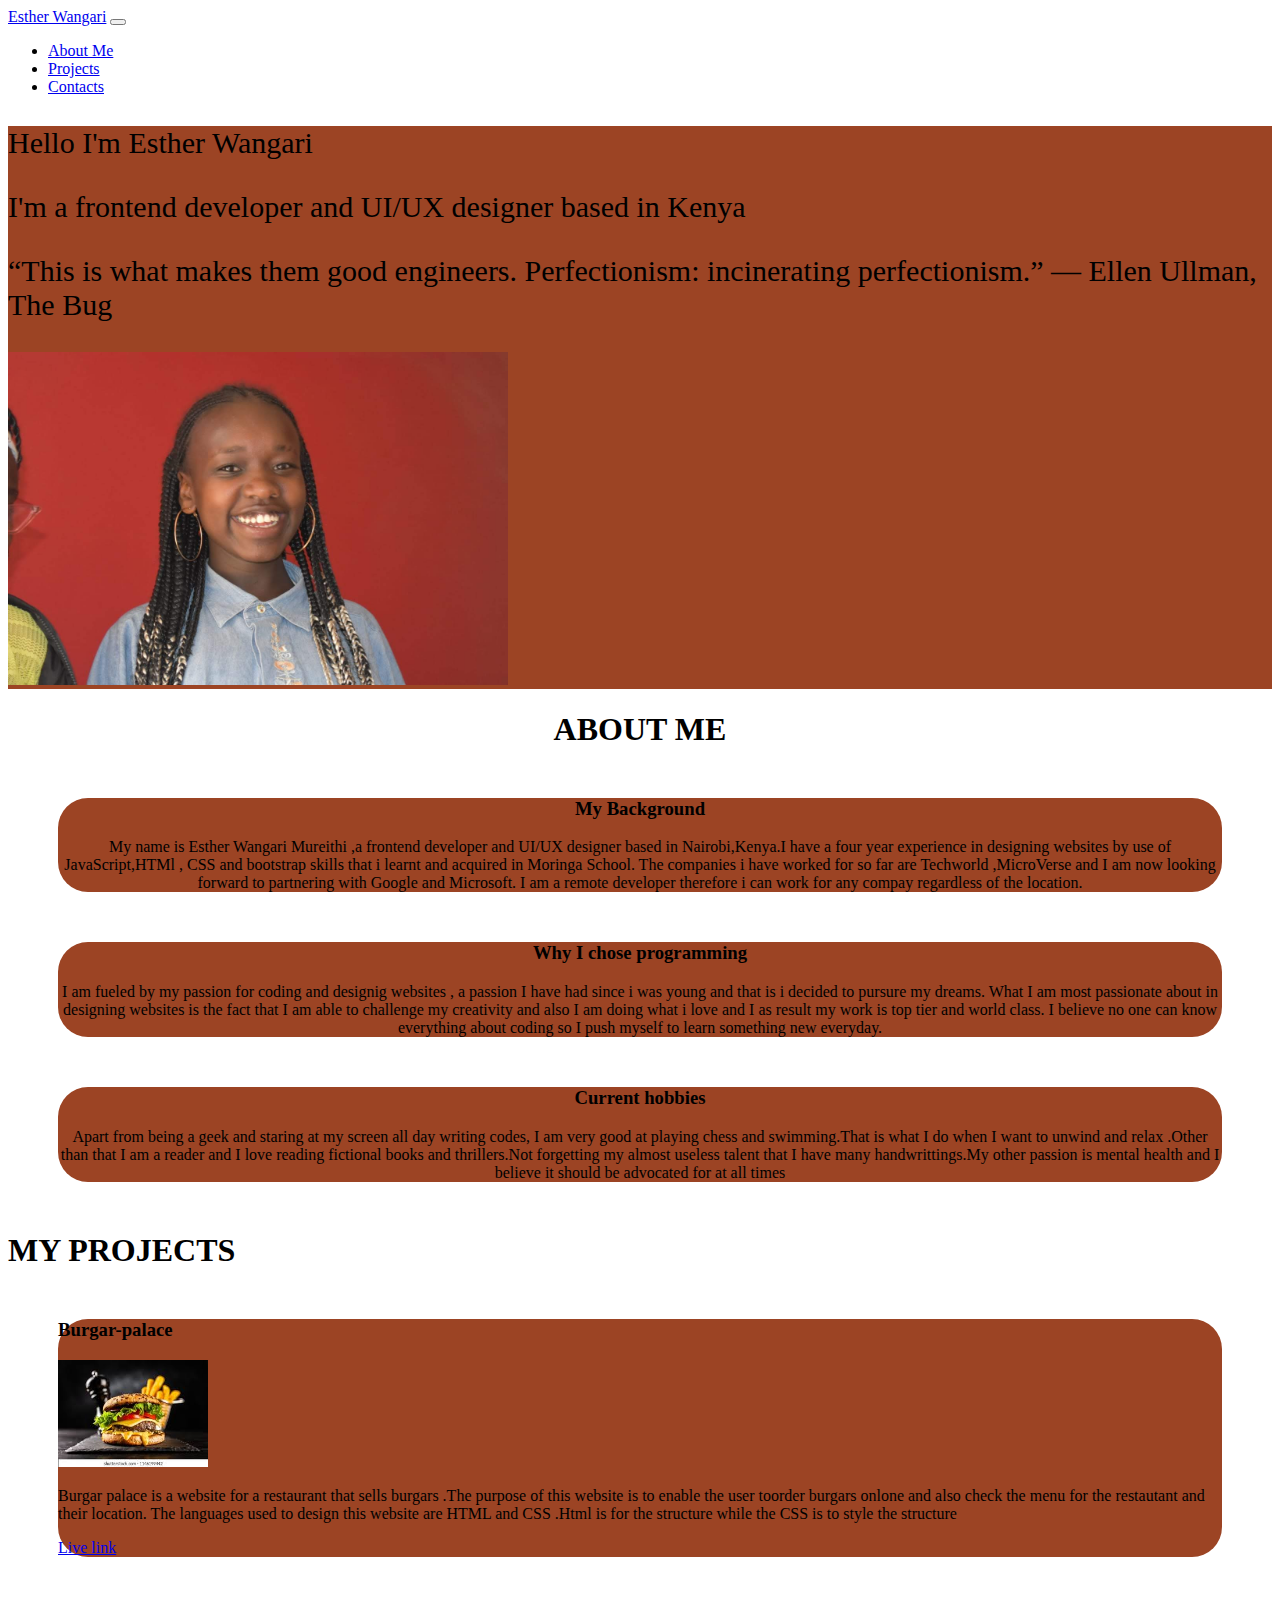
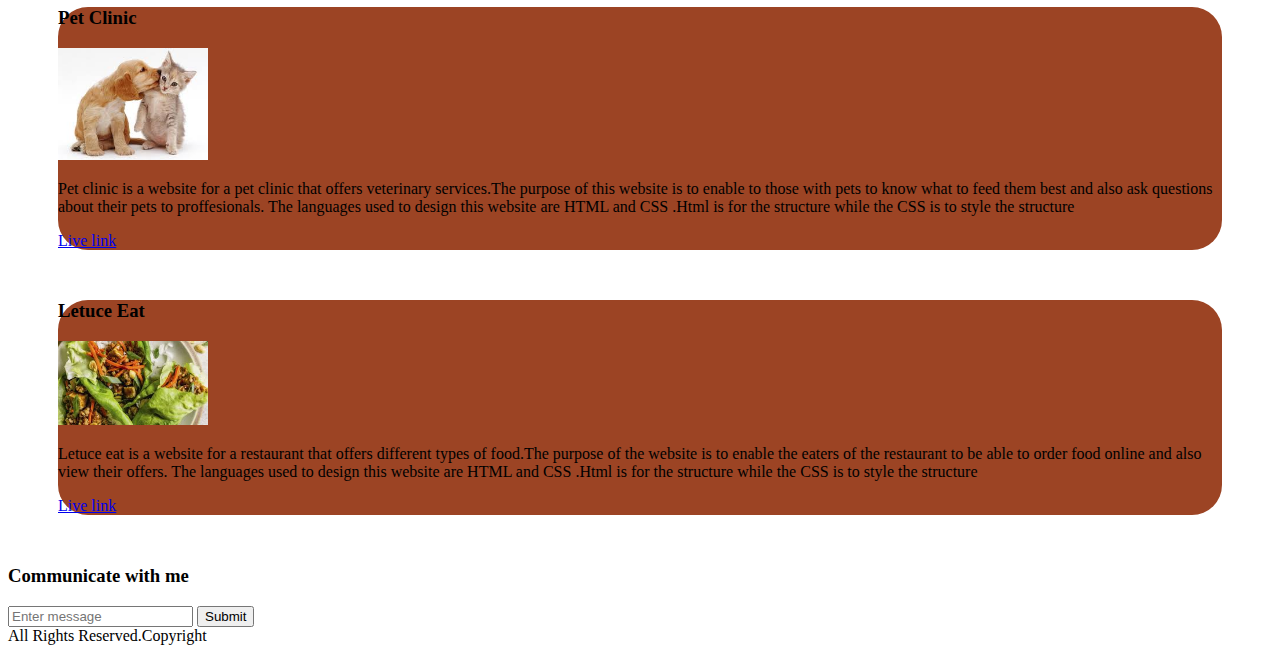
<file: index.html>
<!DOCTYPE html>
<html lang="en">
<head>
    <meta charset="UTF-8">
    <meta http-equiv="X-UA-Compatible" content="IE=edge">
    <meta name="viewport" content="width=device-width, initial-scale=1.0">
    <link href="https://cdn.jsdelivr.net/npm/bootstrap@5.1.3/dist/css/bootstrap.min.css" rel="stylesheet" integrity="sha384-1BmE4kWBq78iYhFldvKuhfTAU6auU8tT94WrHftjDbrCEXSU1oBoqyl2QvZ6jIW3" crossorigin="anonymous">
   <link rel="stylesheet" href="index.css">
    <title>Esther Portfolio</title>
</head>
<body>
    <!-- navigation bar -->
    <nav class="navbar navbar-expand-lg bg-dark navbar-dark" py-3>
        <div class="container">
        <a href="#" class="navbar-brand">Esther Wangari</a> 
    
        <button 
         class="navbar-toggler"
         type="button" 
         data-bs-toggle ="collapse" 
         data-bs-target ="#navmenu">
         <span class="navbar-toggler-icon" ></span> 
         </button>
    
        <div class="collapse navbar-collapse" id="navmenu" > 
            <ul class="navbar-nav ms-auto" >
                 <li class="nav-item">
                      <a href="about.html" class="nav-link">About Me</a>
                 </li>
                 <li class="nav-item">
                    <a href="#projects" class="nav-link">Projects</a>
               </li>
               <li class="nav-item">
                <a href="#contacts" class="nav-link">Contacts</a>
           </li>
            </ul>
        </div>
        </div>
    </nav>
    <section class="hello"  >
        <div class="container">
            <div class="text-dark row align-items-center justify-content-evenly my-image">
                <div class="col-md p-5"  >
                    
                    <p class=" message" >
                        Hello I'm Esther Wangari
                    </p>
                    <p class="message" >
                        I'm a frontend developer and UI/UX designer based in Kenya
                    </p>
                    <p class="message">
                        “This is what makes them good engineers. Perfectionism: incinerating perfectionism.”
                        ― Ellen Ullman, The Bug
                    </p>

                </div>
                <div class="col-lg pt-5 pb-5 ">
                    <img src="./images/IMG-20200422-WA0342.jpg" alt="" width="500px" >
                </div>
            </div>
        </div>
    </section>
    <section class="bg-dark">
        <div class="container">
            <div class="aboutme col-md pt-5  " >
                <h1 class="lead bolden text-light">ABOUT ME</h1>
                <div class="row text-centre g-4">
                  
                    <div class="col-md">
                      <div class="mycard  text-light ">
                          <div class="card-body text-center">
                             
                              <h3 class="background" >
                                  My Background
                              </h3>
                              <p class="card-text" >
                                  My name is Esther Wangari Mureithi ,a frontend developer and UI/UX designer based in Nairobi,Kenya.I have a four year 
                                  experience in designing websites by use of JavaScript,HTMl , CSS and bootstrap skills that i learnt and acquired in Moringa School.
                                  The companies i have worked for so far are Techworld ,MicroVerse and I am now looking forward to partnering with Google and Microsoft.
                                  I am a remote developer therefore i can work for any compay regardless of the location.

                             </p>
                             
                          </div>
                      </div>
                    </div>
                    <div class="col-md">
                        <div class="card text-light mycard ">
                            <div class="card-body text-center">
                               
                                <h3 class="card-title mb-3" >
                                    Why I chose programming
                                </h3>
                                <p class="card-text" >
                                 I am fueled by my passion for coding and designig websites , a passion I have had since i was young and that is i decided to pursure my dreams.
                                 What I am most passionate about in designing websites is the fact that I am able to challenge my creativity and also I am doing what i love 
                                 and I as result my work is top tier and world class. I believe no one can know everything about coding so I push myself to learn something
                                 new everyday.
                                </p>
                                
                            </div>
                        </div>
                    </div>
                    <div class="col-md">
                        <div class="card  text-light mycard ">
                            <div class="card-body text-center">
                                
                                <h3 class="card-title mb-3" >
                                    Current hobbies
                                </h3>
                                <p class="card-text" >
                                 Apart from being a geek and staring at my screen all day writing codes, I am very good at playing chess and swimming.That is what I 
                                 do when I want to unwind and relax .Other than that I am a reader and I love reading fictional books and thrillers.Not forgetting my almost useless talent that I have many handwrittings.My other passion is mental health and I believe it should be advocated for at all times
                                </p>
                               
                            </div>
                        </div>
                    </div>
                    
                </div>
            </div>
        </div>
    </section>
    <!-- projects done -->
    <section class="projects bg-dark ">
        <div class="container">
            <div class=" col-md pt-5  " >
                <h1 class="lead bolden text-light text-center">MY PROJECTS</h1>
                <div class="row text-centre g-4">
                  
                    <div class="col-md">
                      <div class="mycard  text-light ">
                          <div class="card-body text-center">
                             
                              <h3 class="Burgar-palace" >
                                  Burgar-palace
                              </h3>
                              <img src="./images/images.jpeg" alt="" width="150px">
                              <p class="card-text" >
                                 Burgar palace is a website for a restaurant that sells burgars .The purpose of this website is to enable the user toorder burgars onlone and also 
                                 check the menu for the restautant and their location.
                                 The languages used to design this website are HTML and CSS .Html is for the structure while the CSS is to style the structure
                             </p>
                            
                                  <a href="https://tee-mureithi.github.io/IP-Burger-Palace/" class="btn btn-primary ">Live link</a>
                             
                          </div>
                      </div>
                    </div>
                    <div class="col-md">
                        <div class="card text-light mycard ">
                            <div class="card-body text-center">
                               
                                <h3 class="card-title mb-3" >
                                    Pet Clinic
                                </h3>
                                <img src="./images/pet.jpeg"  width="150px"  alt="">
                                <p class="card-text" >
                                  Pet clinic is a website for a pet clinic that offers veterinary services.The purpose of this website is to enable to those with pets to know what to feed them best and also ask questions about their pets to proffesionals.
                                  The languages used to design this website are HTML and CSS .Html is for the structure while the CSS is to style the structure
                                </p>
                                <a href="https://tee-mureithi.github.io/petclinic/" class="btn btn-primary ">Live link</a>
                            </div>
                        </div>
                    </div>
                    <div class="col-md">
                        <div class="card  text-light mycard ">
                            <div class="card-body text-center">
                                
                                <h3 class="card-title mb-3" >
                                    Letuce Eat
                                </h3>
                                <img src="./images/lettuce.jpeg" width="150px" alt="">
                                <p class="card-text" >
                                 Letuce eat is a website for a restaurant that offers different types of food.The purpose of the website is to enable the eaters of the restaurant to be able to order food online and also view their offers.
                                 The languages used to design this website are HTML and CSS .Html is for the structure while the CSS is to style the structure
                                </p>
                                <a href="https://tee-mureithi.github.io/Letuce-eat/" class="btn btn-primary ">Live link</a>
                            </div>
                        </div>
                    </div>
                    
                </div>
            </div>
        </div>
    </section>
    <section class="contacts text-light bg-dark p-5" >
        <div class="container">
            <div class="d-md-flex justify-content-between align-items-centre">
                 <h3 class="mb-3 mb-md-o">
                  Communicate with me
                 </h3>
                 <div class="input-group news-input ">
                 <input
                 type="text" 
                 class="form-control"
                 placeholder="Enter message" >
                 <button 
                 class="btn btn-dark btn-lg" 
                 type="button" 
                 >Submit</button>
               </div>
           
           </div>
        </div>
    </section>

    <section class="footer footer-expand-lg bg-dark footer-dark text-light text-center" py-3>
        <div class="container">
        All Rights Reserved.Copyright
     </div>
    </section>
    
</body>
</html>
</file>
<file: index.css>
.bolden{
    font-weight: bold;
    font-size: xx-large;
}
.my_image{
    height: 100px;
    width: 150px;
    border-radius: 70px;
    
    
}
.infoimage{
    display: flex;
    justify-content: space-between;
}
.message{
    font-size: 30px;
}
.hello{
    background-color: rgb(156, 68, 36);
}
.aboutme{
    text-align: center;
}
.mycard{
    background-color: rgb(156, 68, 36);
    border-radius: 30px;
    margin: 50px;
}
@media(min-width:768px){
    .news-input{
        width: 50%
    }
}
</file>
